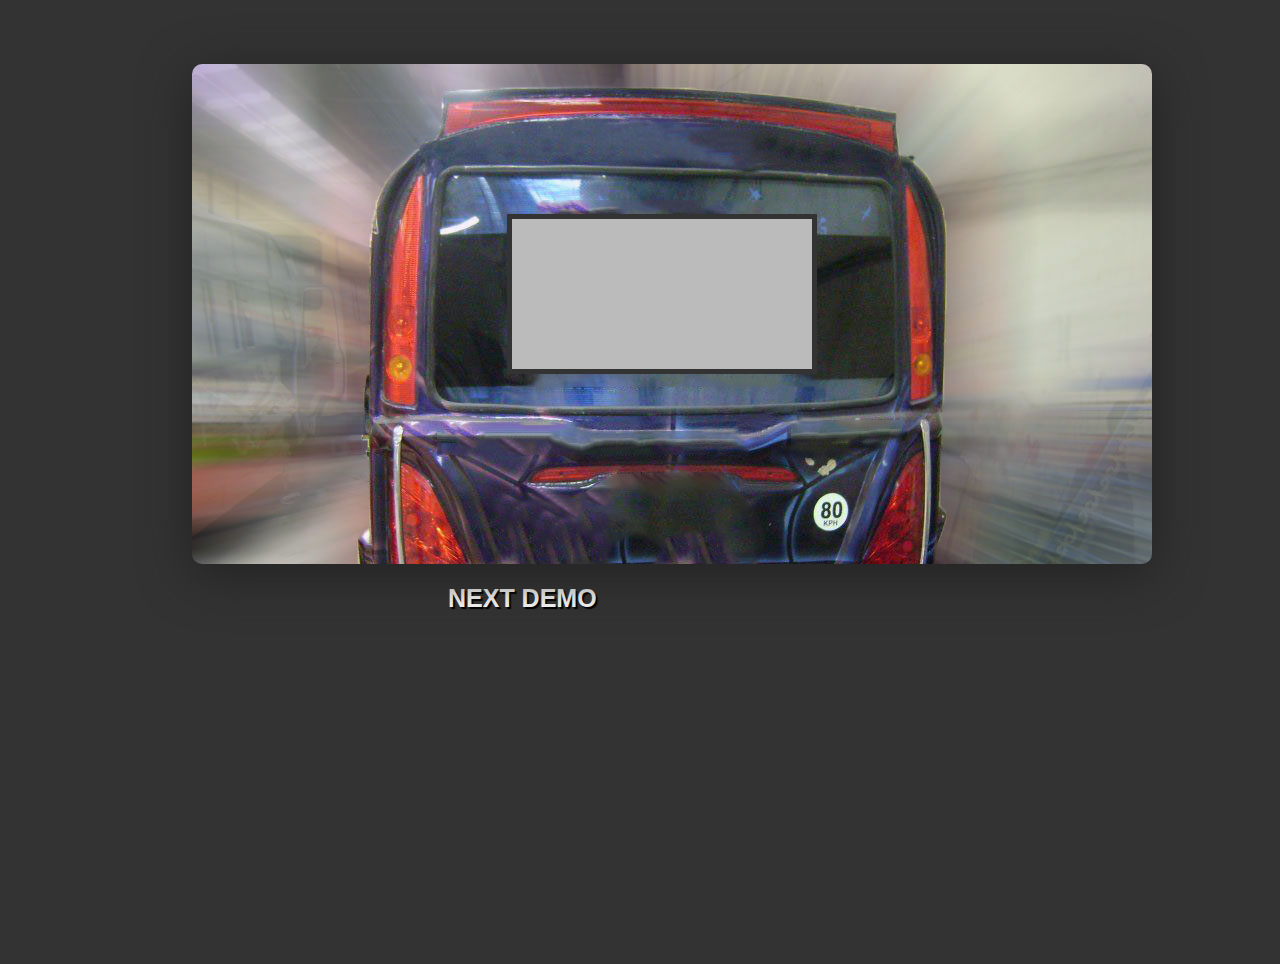
<file: index.html>
<html>
	<head>
		<title>Matatu LED</title>
		<link rel="stylesheet" href="css/normalize.css">
		<link rel="stylesheet" href="css/main.css">
		<script src="//code.jquery.com/jquery-1.11.0.min.js"></script>
		<script src="js/modernizr.custom.js"></script>
	</head>
		<body>
			<div class="wrap">
				<div class="ad" id="#ad">
					<div class="ads" id="player"></div>
				</div>
				<div class="links">
					<a href="index2.html">next demo</a>
				</div>
			</div>

		<!-- <script src="js/scripts.js"></script> -->

		<script src="js/main.js"></script>
		</body>
</html>
</file>
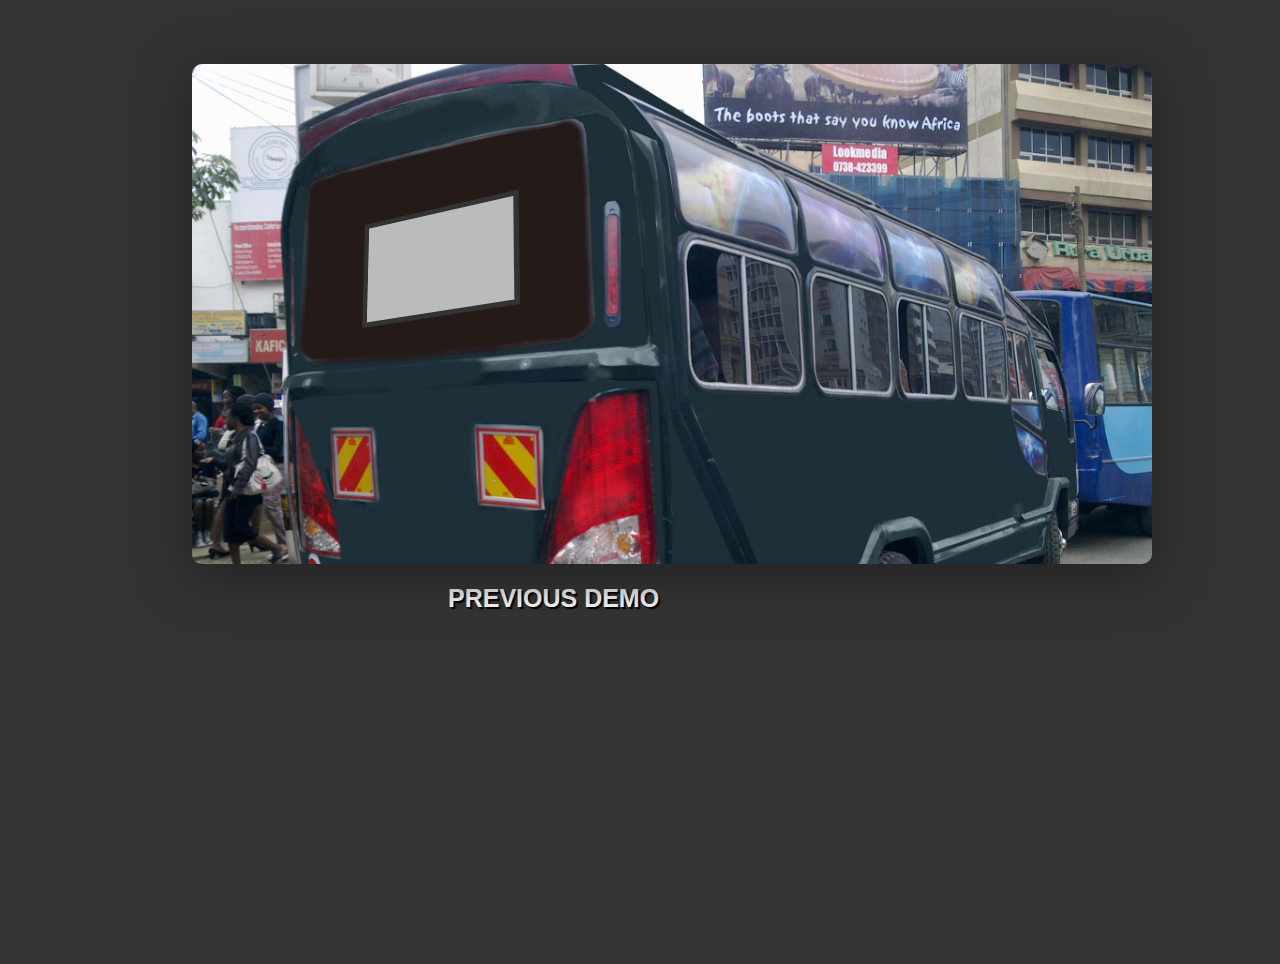
<file: index2.html>
<html>
	<head>
		<title>Matatu LED</title>
		<link rel="stylesheet" href="css/normalize.css">
		<link rel="stylesheet" href="css/main2.css">
		<script src="//code.jquery.com/jquery-1.11.0.min.js"></script>
		<script src="js/modernizr.custom.js"></script>
		</head>
		<body>
			<div class="wrap">
				<div class="ad" id="#ad">
						<div class="ads" id="player"></div>
				</div>
				<div class="links">
					<a href="index.html">Previous demo</a>
				</div>
			</div>

			<!-- <script src="js/classie.js"></script> -->
		<script src="js/main.js"></script>
		</body>
</html>
</file>
<file: css/main.css>
body {
	background: #333;
	color: #f1f1f1;
	font-size: 1em;
	font-weight: 400;
	font-family: 'Helvetica Neue', Helvetica, Arial, sans-serif;
}
.wrap{
	position: relative;
	width: 100%;
	height: 100%;
	margin: 0;
	padding: 0;
}
.ad, #ad{
	width: 960px;
	height: 500px;
	position: relative;
	margin: 5% auto 0 15%;
	background: url("../img/1st-option.jpg") no-repeat top left;
	border-radius: 10px;
	-webkit-box-shadow: 0px 10px 50px #222;
	box-shadow: 0px 10px 50px #222;
	z-index: 9;
}
.ads{
	position: absolute;
	overflow: hidden;
	width: 300px;
	height: 150px;
	top: 150px;
	left: 315px;
	background: #bbb;
	border: 5px solid #333;
}
.links{
	position: relative;
	width: 30%;
	height: 100px;
	margin: 20px auto 0 auto;
}
.links a{
	color: #fff;
	text-decoration: none;
	font-size: 25px;
	text-shadow: 2px 2px 1px #000;
	text-transform: uppercase;
	font-weight: bold;
}
</file>
<file: css/main2.css>
body {
	background: #333;
	color: #f1f1f1;
	font-size: 1em;
	font-weight: 400;
	font-family: 'Helvetica Neue', Helvetica, Arial, sans-serif;
}
.wrap{
	position: relative;
	width: 100%;
	height: 100%;
	margin: 0;
	padding: 0;
}
.ad, #ad{
	width: 960px;
	height: 500px;
	position: relative;
	margin: 5% auto 0 15%;
	background: url("../img/2nd-option.jpg") no-repeat top left;
	background-size: cover;
	-webkit-background-size: cover;
	border-radius: 10px;
	-webkit-box-shadow: 0px 10px 50px #222;
	box-shadow: 0px 10px 50px #222;
	z-index: 9;
}
.ads{
	position: absolute;
	overflow: hidden;
	width: 150px;
	height: 100px;
	top: 140px;
	left: 180px;
	background: #bbb;
	border: 5px solid #333;
	transform: matrix3d(0.863171016260753, -0.21173699223135, 0, -0.00065917610248615, -0.0223292475710531, 0.907816707088604, 0, -0.000222562702412245, 0, 0, 1, 0, -7, 21, 0, 1);
	transform-origin: 0px 0px 0px;
	-webkit-transform: matrix3d(0.863171016260753, -0.21173699223135, 0, -0.00065917610248615, -0.0223292475710531, 0.907816707088604, 0, -0.000222562702412245, 0, 0, 1, 0, -7, 21, 0, 1);
	-webkit-transform-origin: 0px 0px 0px;
	pointer-events: auto;
}
.links{
	position: relative;
	width: 30%;
	height: 100px;
	margin: 20px auto 0 auto;
}
.links a{
	color: #fff;
	text-decoration: none;
	font-size: 25px;
	text-shadow: 2px 2px 1px #000;
	text-transform: uppercase;
	font-weight: bold;
}
</file>
